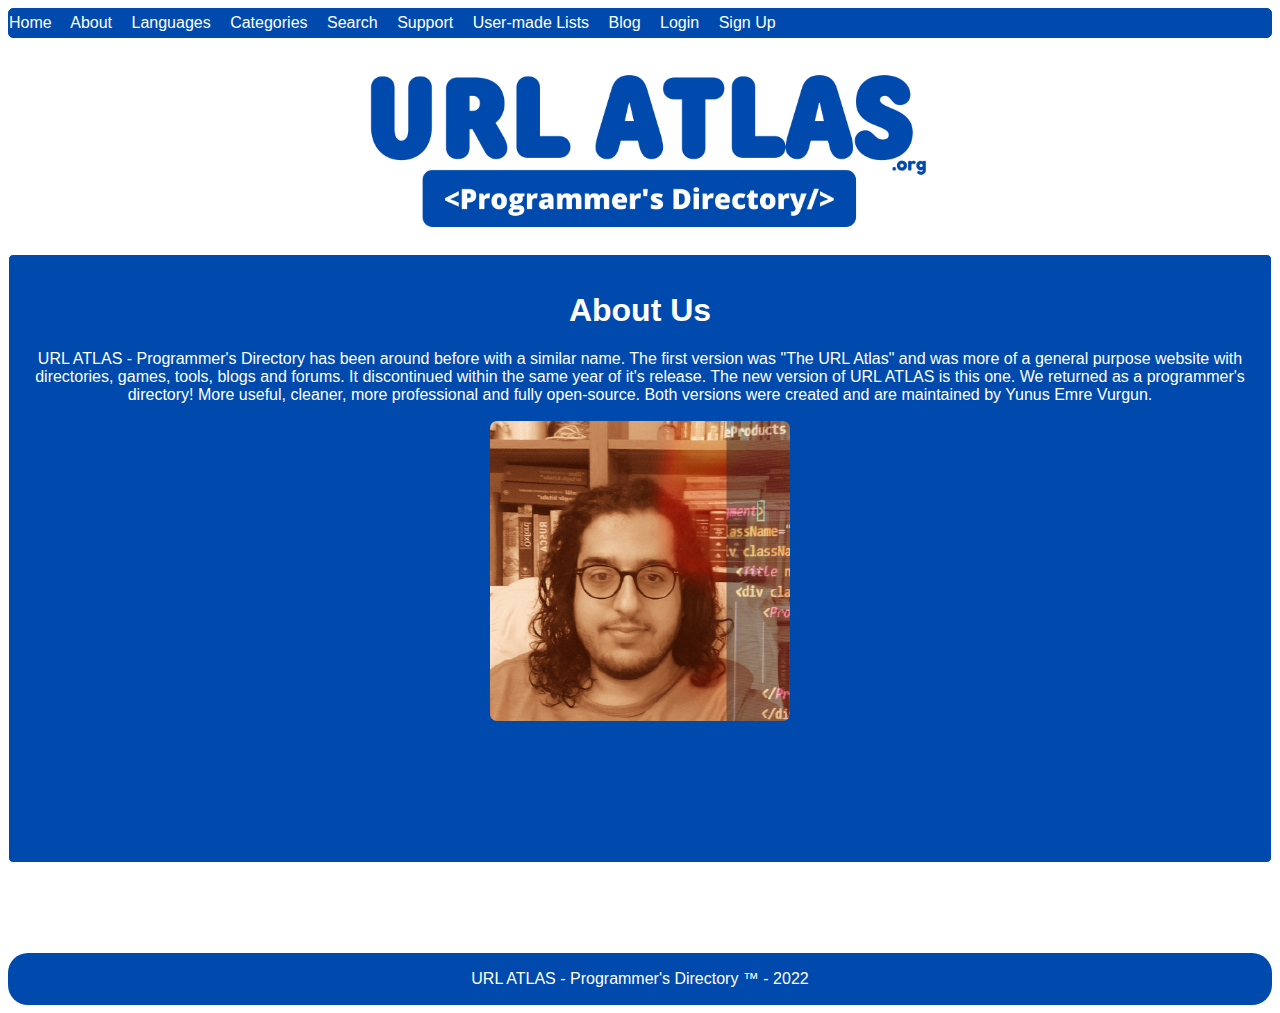
<file: about/index.html>
<!DOCTYPE html>
<html>
    <head>    <script src="https://urlatlas.org/navbarController.js"></script>

        <meta charset="UTF-8">
        <meta name="description" content=" ">
        <meta name="author" content="Yunus Emre Vurgun">
<meta name="viewport" content="width=device-width,initial-scale=1.0">
<title>About : URL ATLAS - Programmer's Directory</title>
<link rel="icon" type="image/png" href="../images/icon.png">
<link rel="stylesheet" href="index.css">
<link rel="stylesheet" href="https://cdnjs.cloudflare.com/ajax/libs/font-awesome/6.1.1/css/all.min.css" integrity="sha512-KfkfwYDsLkIlwQp6LFnl8zNdLGxu9YAA1QvwINks4PhcElQSvqcyVLLD9aMhXd13uQjoXtEKNosOWaZqXgel0g==" crossorigin="anonymous" referrerpolicy="no-referrer" />
<script src="index.js"></script>
</head>
    <body>
<div id="navbar">
    <a class="navbarButton" id='HomeBtn' href="https://www.urlatlas.org"><i class="fa-solid fa-house"></i> Home</a>
    <a class="navbarButton" href="https://www.urlatlas.org/about"><i class="fa-solid fa-circle-info"></i> About</a>
    <a class="navbarButton" href="https://www.urlatlas.org/languages"><i class="fa-solid fa-file-code"></i> Languages</a>
    <a class="navbarButton" href="https://www.urlatlas.org/categories"><i class="fa-solid fa-folder"></i> Categories</a>
    <a class="navbarButton" href="https://www.urlatlas.org/search"><i class="fa-solid fa-magnifying-glass"></i> Search</a>
    <a class="navbarButton" href="https://www.urlatlas.org/support"><i class="fa-solid fa-circle-info"></i> Support</a>
    <a class="navbarButton" href="https://www.urlatlas.org/user-made-lists"><i class="fa-solid fa-list"></i> User-made Lists</a>
    <a class="mobileNavbarButton" href="https://www.urlatlas.org/blog"><i class="fa-solid fa-blog"></i> Blog</a>
    <a class="navbarButton" href="https://www.urlatlas.org/login"><i class="fa-solid fa-arrow-right-to-bracket"></i> Login</a>
    <a class="navbarButton" href="https://www.urlatlas.org/sign-up"><i class="fa-solid fa-user-plus"></i> Sign Up</a>

</div>


<div id="mobileNavbar"><br> <center>
    <a class="mobileNavbarButton" id='HomeBtn' href="https://www.urlatlas.org"><i class="fa-solid fa-house"></i> Home</a>
    <a class="mobileNavbarButton" href="https://www.urlatlas.org/about"><i class="fa-solid fa-circle-info"></i> About</a>
    <a class="mobileNavbarButton" href="https://www.urlatlas.org/languages"><i class="fa-solid fa-file-code"></i> Languages</a><br><br>
    <a class="navbarButton" href="https://www.urlatlas.org/categories"><i class="fa-solid fa-folder"></i> Categories</a><br><br>
    <a class="mobileNavbarButton" href="https://www.urlatlas.org/search"><i class="fa-solid fa-magnifying-glass"></i> Search</a>
    <a class="mobileNavbarButton" href="https://www.urlatlas.org/support"><i class="fa-solid fa-circle-info"></i> Support</a>
    <a class="mobileNavbarButton" href="https://www.urlatlas.org/user-made-lists"><i class="fa-solid fa-list"></i> User-made Lists</a><br><br>
    <a class="mobileNavbarButton" href="https://www.urlatlas.org/blog"><i class="fa-solid fa-blog"></i> Blog</a>
    <a class="mobileNavbarButton" href="https://www.urlatlas.org/login"><i class="fa-solid fa-arrow-right-to-bracket"></i> Login</a>
    <a class="mobileNavbarButton" href="https://www.urlatlas.org/sign-up"><i class="fa-solid fa-user-plus"></i> Sign Up</a><br><br></center>
</div>
        <div id="header">

            <img id="logo1" src="../images/logo.png">
 
            </div>
<div id="mainDiv"><hr>
<h1 id="title1">About Us</h1>
<p id="text1">URL ATLAS - Programmer's Directory has been around before with a similar name. The first version was "The URL Atlas" and was
    more of a general purpose website with directories, games, tools, blogs and forums. It discontinued  within the same year of it's release.
    The new version of URL ATLAS is this one. We returned as a programmer's directory! More useful, cleaner, more professional and fully <a id="opensource" href="https://github.com/yunusemrejr/URL-ATLAS">open-source</a>. Both versions were
    created and are maintained by <a id="githublink" href="https://github.com/yunusemrejr">Yunus Emre Vurgun</a>. 
</p>
<img id="img1" src="yunusemrevurgun.png">
</div>


<br>
<br><br>
<br>





</div>
<br>
<footer id="footer1">
   <p>URL ATLAS - Programmer's Directory ™ - 2022</p> 
</footer>
     </body>
</html>
</file>
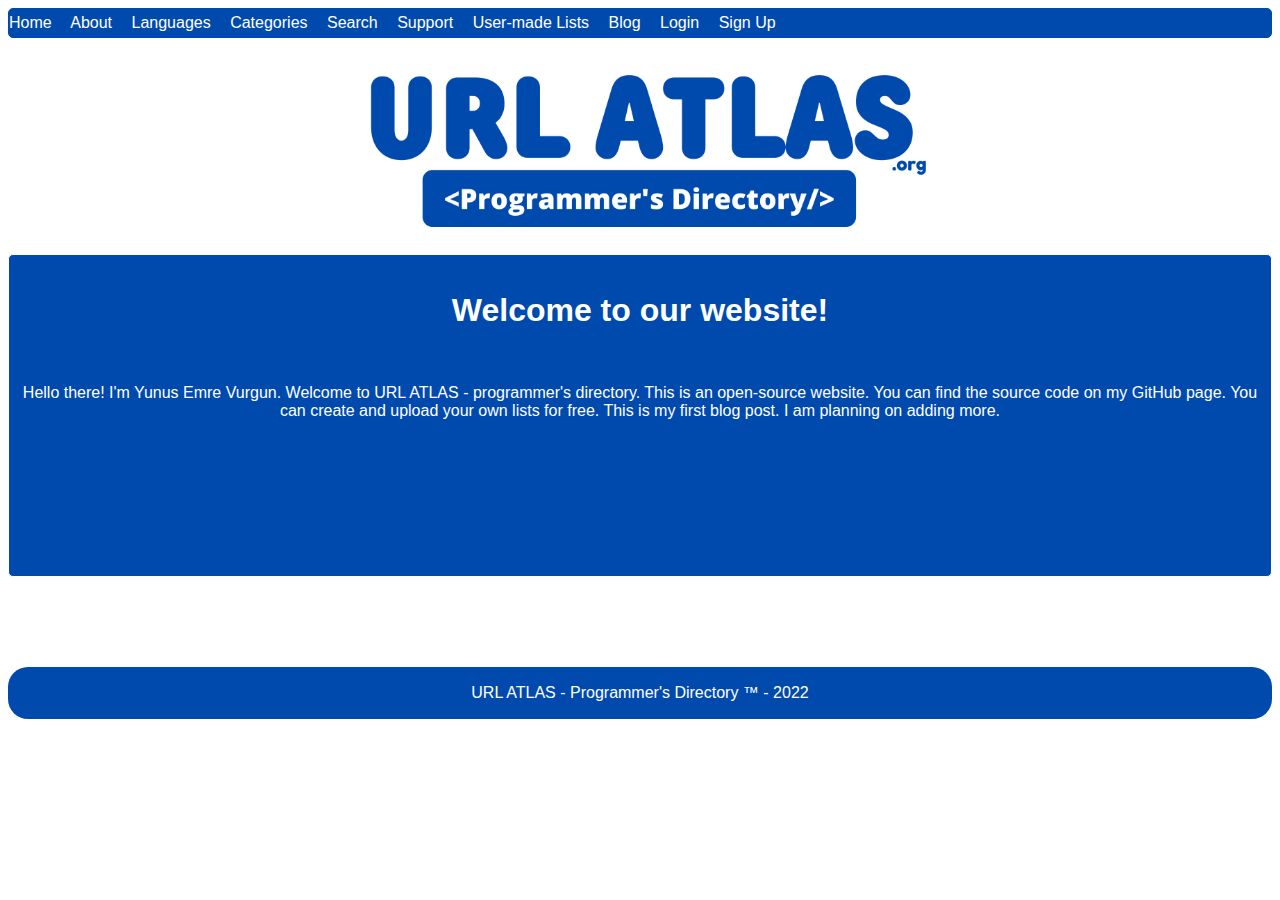
<file: blog/posts/1-Welcome-To-Our-Website/index.html>
<!DOCTYPE html>
<html>
    <head>    <script src="https://urlatlas.org/navbarController.js"></script>

        <meta charset="UTF-8">
        <meta name="description" content=" ">
        <meta name="author" content="Yunus Emre Vurgun">
<meta name="viewport" content="width=device-width,initial-scale=1.0">
<title>URL ATLAS - Programmer's Directory</title>
<link rel="icon" type="image/png" href="../images/icon.png">
<link rel="stylesheet" href="index.css">
<link rel="stylesheet" href="https://cdnjs.cloudflare.com/ajax/libs/font-awesome/6.1.1/css/all.min.css" integrity="sha512-KfkfwYDsLkIlwQp6LFnl8zNdLGxu9YAA1QvwINks4PhcElQSvqcyVLLD9aMhXd13uQjoXtEKNosOWaZqXgel0g==" crossorigin="anonymous" referrerpolicy="no-referrer" />
<script src="index.js"></script>
<style>
    #mainDiv{
        font-family:arial;
        color:white;
        text-align:center;
    }
</style>
</head>
    <body>
<div id="navbar">
    <a class="navbarButton" href="https://www.urlatlas.org"><i class="fa-solid fa-house"></i> Home</a>
    <a class="navbarButton" href="https://www.urlatlas.org/about"><i class="fa-solid fa-circle-info"></i> About</a>
    <a class="navbarButton" href="https://www.urlatlas.org/languages"><i class="fa-solid fa-file-code"></i> Languages</a>
    <a class="navbarButton" href="https://www.urlatlas.org/categories"><i class="fa-solid fa-folder"></i> Categories</a>
    <a class="navbarButton" href="https://www.urlatlas.org/search"><i class="fa-solid fa-magnifying-glass"></i> Search</a>
    <a class="navbarButton" href="https://www.urlatlas.org/support"><i class="fa-solid fa-circle-info"></i> Support</a>
    <a class="navbarButton" href="https://www.urlatlas.org/user-made-lists"><i class="fa-solid fa-list"></i> User-made Lists</a>
    <a class="mobileNavbarButton" href="https://www.urlatlas.org/blog"><i class="fa-solid fa-blog"></i> Blog</a>
    <a class="navbarButton" href="https://www.urlatlas.org/login"><i class="fa-solid fa-arrow-right-to-bracket"></i> Login</a>
    <a class="navbarButton" href="https://www.urlatlas.org/sign-up"><i class="fa-solid fa-user-plus"></i> Sign Up</a>

</div>


<div id="mobileNavbar"><br> <center>
    <a class="mobileNavbarButton" href="https://www.urlatlas.org"><i class="fa-solid fa-house"></i> Home</a>
    <a class="mobileNavbarButton" href="https://www.urlatlas.org/about"><i class="fa-solid fa-circle-info"></i> About</a>
    <a class="mobileNavbarButton" href="https://www.urlatlas.org/languages"><i class="fa-solid fa-file-code"></i> Languages</a>
    <a class="navbarButton" href="https://www.urlatlas.org/categories"><i class="fa-solid fa-folder"></i> Categories</a><br><br>
    <a class="mobileNavbarButton" href="https://www.urlatlas.org/search"><i class="fa-solid fa-magnifying-glass"></i> Search</a>
    <a class="mobileNavbarButton" href="https://www.urlatlas.org/support"><i class="fa-solid fa-circle-info"></i> Support</a>
    <a class="mobileNavbarButton" href="https://www.urlatlas.org/user-made-lists"><i class="fa-solid fa-list"></i> User-made Lists</a><br><br>
    <a class="mobileNavbarButton" href="https://www.urlatlas.org/blog"><i class="fa-solid fa-blog"></i> Blog</a>
    <a class="mobileNavbarButton" href="https://www.urlatlas.org/login"><i class="fa-solid fa-arrow-right-to-bracket"></i> Login</a>
    <a class="mobileNavbarButton" href="https://www.urlatlas.org/sign-up"><i class="fa-solid fa-user-plus"></i> Sign Up</a><br><br></center>
</div>
        <div id="header">

            <img id="logo1" src="../images/logo.png">
 
            </div>
<div id="mainDiv"><hr>
<h1>Welcome to our website!</h1><br>
<p>
    
    Hello there! I'm Yunus Emre Vurgun. Welcome to URL ATLAS - programmer's directory.
    This is an open-source website. You can find the source code on my GitHub page.
    You can create and upload your own lists for free. This is my first blog post. I am
    planning on adding more.
    
</p>
</div>


<br>
<br><br>
<br>





 
<br>
<footer id="footer1">
   <p>URL ATLAS - Programmer's Directory ™ - 2022</p> 
</footer>
     </body>
</html>
</file>
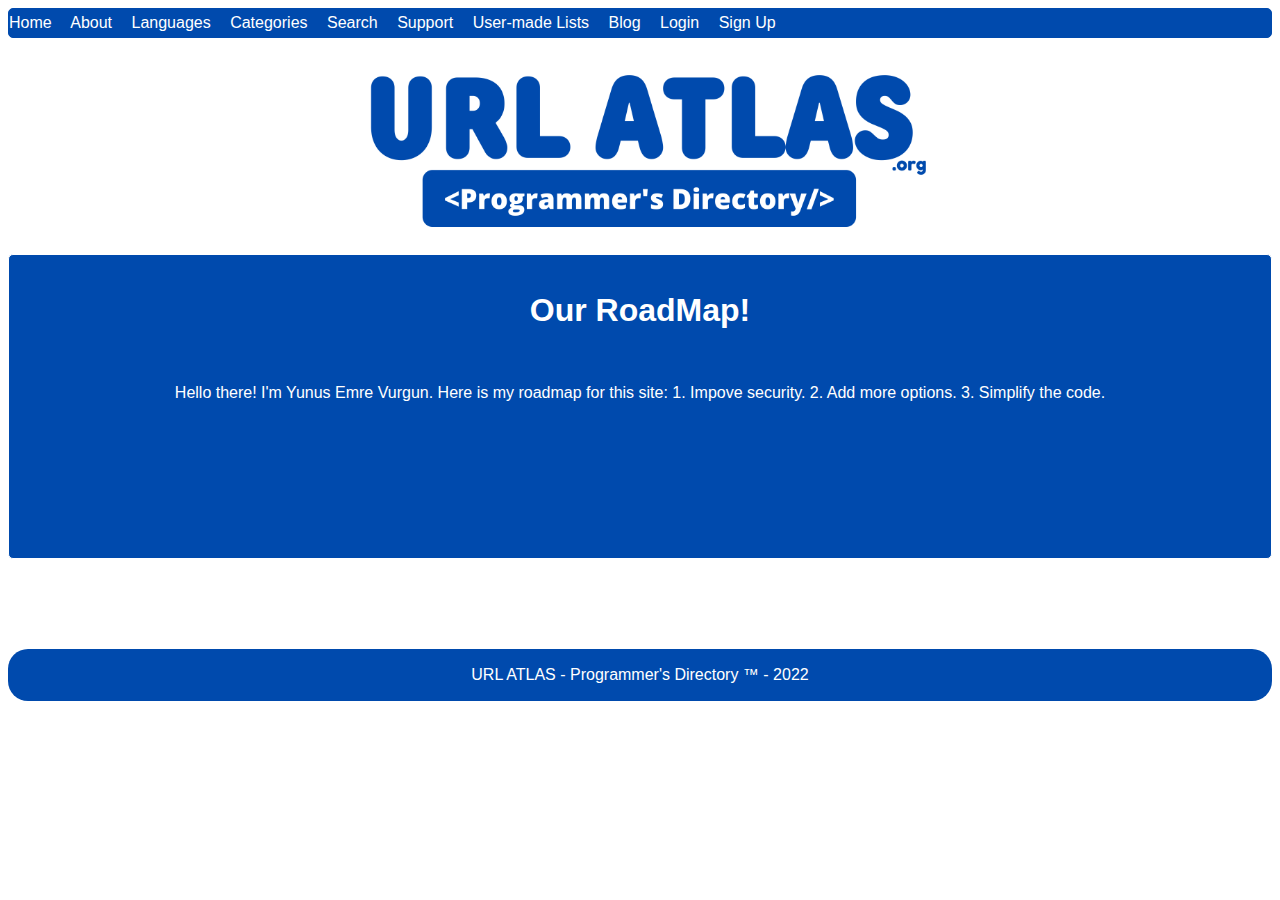
<file: blog/posts/2-Our-RoadMap/index.html>
<!DOCTYPE html>
<html>
    <head>    <script src="https://urlatlas.org/navbarController.js"></script>
<style>
    #mainDiv{
        font-family:arial;
        color:white;
        text-align:center;
    }
</style>
        <meta charset="UTF-8">
        <meta name="description" content=" ">
        <meta name="author" content="Yunus Emre Vurgun">
<meta name="viewport" content="width=device-width,initial-scale=1.0">
<title>URL ATLAS - Programmer's Directory</title>
<link rel="icon" type="image/png" href="../images/icon.png">
<link rel="stylesheet" href="index.css">
<link rel="stylesheet" href="https://cdnjs.cloudflare.com/ajax/libs/font-awesome/6.1.1/css/all.min.css" integrity="sha512-KfkfwYDsLkIlwQp6LFnl8zNdLGxu9YAA1QvwINks4PhcElQSvqcyVLLD9aMhXd13uQjoXtEKNosOWaZqXgel0g==" crossorigin="anonymous" referrerpolicy="no-referrer" />
<script src="index.js"></script>
</head>
    <body>
<div id="navbar">
    <a class="navbarButton" href="https://www.urlatlas.org"><i class="fa-solid fa-house"></i> Home</a>
    <a class="navbarButton" href="https://www.urlatlas.org/about"><i class="fa-solid fa-circle-info"></i> About</a>
    <a class="navbarButton" href="https://www.urlatlas.org/languages"><i class="fa-solid fa-file-code"></i> Languages</a>
    <a class="navbarButton" href="https://www.urlatlas.org/categories"><i class="fa-solid fa-folder"></i> Categories</a>
    <a class="navbarButton" href="https://www.urlatlas.org/search"><i class="fa-solid fa-magnifying-glass"></i> Search</a>
    <a class="navbarButton" href="https://www.urlatlas.org/support"><i class="fa-solid fa-circle-info"></i> Support</a>
    <a class="navbarButton" href="https://www.urlatlas.org/user-made-lists"><i class="fa-solid fa-list"></i> User-made Lists</a>
    <a class="mobileNavbarButton" href="https://www.urlatlas.org/blog"><i class="fa-solid fa-blog"></i> Blog</a>
    <a class="navbarButton" href="https://www.urlatlas.org/login"><i class="fa-solid fa-arrow-right-to-bracket"></i> Login</a>
    <a class="navbarButton" href="https://www.urlatlas.org/sign-up"><i class="fa-solid fa-user-plus"></i> Sign Up</a>

</div>


<div id="mobileNavbar"><br> <center>
    <a class="mobileNavbarButton" href="https://www.urlatlas.org"><i class="fa-solid fa-house"></i> Home</a>
    <a class="mobileNavbarButton" href="https://www.urlatlas.org/about"><i class="fa-solid fa-circle-info"></i> About</a>
    <a class="mobileNavbarButton" href="https://www.urlatlas.org/languages"><i class="fa-solid fa-file-code"></i> Languages</a>
    <a class="navbarButton" href="https://www.urlatlas.org/categories"><i class="fa-solid fa-folder"></i> Categories</a><br><br>
    <a class="mobileNavbarButton" href="https://www.urlatlas.org/search"><i class="fa-solid fa-magnifying-glass"></i> Search</a>
    <a class="mobileNavbarButton" href="https://www.urlatlas.org/support"><i class="fa-solid fa-circle-info"></i> Support</a>
    <a class="mobileNavbarButton" href="https://www.urlatlas.org/user-made-lists"><i class="fa-solid fa-list"></i> User-made Lists</a><br><br>
    <a class="mobileNavbarButton" href="https://www.urlatlas.org/blog"><i class="fa-solid fa-blog"></i> Blog</a>
    <a class="mobileNavbarButton" href="https://www.urlatlas.org/login"><i class="fa-solid fa-arrow-right-to-bracket"></i> Login</a>
    <a class="mobileNavbarButton" href="https://www.urlatlas.org/sign-up"><i class="fa-solid fa-user-plus"></i> Sign Up</a><br><br></center>
</div>
        <div id="header">

            <img id="logo1" src="../images/logo.png">
 
            </div>
<div id="mainDiv"><hr>
<h1>Our RoadMap!</h1><br>
<p>
    
    Hello there! I'm Yunus Emre Vurgun. Here is my roadmap for this site:
    1. Impove security. 2. Add more options. 3. Simplify the code.
    
</p>
</div>


<br>
<br><br>
<br>





</div>
<br>
<footer id="footer1">
   <p>URL ATLAS - Programmer's Directory ™ - 2022</p> 
</footer>
     </body>
</html>
</file>
<file: about/index.css>
#logo1 {
    width:600px;
    max-width:100%;
    display:flex;
    margin:auto;
    height: auto;
    padding-top: 35px;
    padding-bottom: 25px;
}

#titl  {
    
    text-align: center;
    font-family:'Times New Roman', Times, serif;
    text-decoration: double;
    font-style: italic;
}


hr {
    text-decoration: double;
    border: #004AAD solid 4px;
}

@media(max-width: 1200px){
    #navbar{
        display:none;
       }
    #mobileNavbar{
        display: block;
    }
    
    
    }

    @media(min-width: 1200px){
         
        #mobileNavbar{
            display: none;
        }
        
        }

#navbar {
    background-color: #004AAD;
    border: #004AAD solid 1px;
    border-radius: 5px;
    color:white;
    font-family: arial;
    padding-top: 5px;
    padding-bottom: 5px;


 }

.navbarButton {

    padding-right: 15px;
    padding-right: 15px;
    
}

#mobileNavbar{
    background-color: #004AAD;
    border: #004AAD solid 1px;
    border-radius: 5px;
    color:white;
    font-family: arial;
}
.mobileNavbarButton {
    padding-right: 15px;
    padding-right: 15px;
}
 
.mobileNavbarButton:hover , .navbarButton:hover , #githublink:hover, #opensource:hover{
text-decoration: underline;
}

#mainDiv {
    background-color: #004AAD;
    border: white solid 1px;
    border-radius: 5px;
}







 

 #footer1 {
     text-align: center;
     font-size: 16px;
     font-family: Arial, Helvetica, sans-serif;
      background-color: #004AAD;
     color: white;
     border: #004AAD 1 px solid;
     border-radius: 20px;
     padding: 1px;
 }


 #mainDiv {
     padding-bottom: 140px;
 }

 #title1, #text1 {
    color: white;
    font-family: Arial, Helvetica, sans-serif;
    text-align: center;
}


#img1 {
    width: 300px; ;
    height: 300px;
    border: #004AAD 1px solid;
    border-radius: 8px;
    display: flex;
    margin: auto;

}


   a, a:hover, a:visited, a:active {
       color:inherit;
       text-decoration:none;
   }
</file>
<file: blog/posts/1-Welcome-To-Our-Website/index.css>
#logo1 {
    width:600px;
    max-width:100%;
    display:flex;
    margin:auto;
    height: auto;
    padding-top: 35px;
    padding-bottom: 25px;
}

#titl  {
    
    text-align: center;
    font-family:'Times New Roman', Times, serif;
    text-decoration: double;
    font-style: italic;
}


hr {
    text-decoration: double;
    border: #004AAD solid 4px;
}

@media(max-width: 1200px){
    #navbar{
        display:none;
       }
    #mobileNavbar{
        display: block;
    }
    
    
    }

    @media(min-width: 1200px){
         
        #mobileNavbar{
            display: none;
        }
        
        }

#navbar {
    background-color: #004AAD;
    border: #004AAD solid 1px;
    border-radius: 5px;
    color:white;
    font-family: arial;
    padding-top: 5px;
    padding-bottom: 5px;


 }

.navbarButton {

    padding-right: 15px;
    padding-right: 15px;
    
}

#mobileNavbar{
    background-color: #004AAD;
    border: #004AAD solid 1px;
    border-radius: 5px;
    color:white;
    font-family: arial;
}
.mobileNavbarButton {
    padding-right: 15px;
    padding-right: 15px;
}
 
.mobileNavbarButton:hover , .navbarButton:hover {
text-decoration: underline;
}

#mainDiv {
    background-color: #004AAD;
    border: white solid 1px;
    border-radius: 5px;
}







 

 #footer1 {
     text-align: center;
     font-size: 16px;
     font-family: Arial, Helvetica, sans-serif;
      background-color: #004AAD;
     color: white;
     border: #004AAD 1 px solid;
     border-radius: 20px;
     padding: 1px;
 }


 #mainDiv {
     padding-bottom: 140px;
 }

 



   a, a:hover, a:visited, a:active {
       color:inherit;
       text-decoration:none;
   }
</file>
<file: blog/posts/2-Our-RoadMap/index.css>
#logo1 {
    width:600px;
    max-width:100%;
    display:flex;
    margin:auto;
    height: auto;
    padding-top: 35px;
    padding-bottom: 25px;
}

#titl  {
    
    text-align: center;
    font-family:'Times New Roman', Times, serif;
    text-decoration: double;
    font-style: italic;
}


hr {
    text-decoration: double;
    border: #004AAD solid 4px;
}

@media(max-width: 1200px){
    #navbar{
        display:none;
       }
    #mobileNavbar{
        display: block;
    }
    
    
    }

    @media(min-width: 1200px){
         
        #mobileNavbar{
            display: none;
        }
        
        }

#navbar {
    background-color: #004AAD;
    border: #004AAD solid 1px;
    border-radius: 5px;
    color:white;
    font-family: arial;
    padding-top: 5px;
    padding-bottom: 5px;


 }

.navbarButton {

    padding-right: 15px;
    padding-right: 15px;
    
}

#mobileNavbar{
    background-color: #004AAD;
    border: #004AAD solid 1px;
    border-radius: 5px;
    color:white;
    font-family: arial;
}
.mobileNavbarButton {
    padding-right: 15px;
    padding-right: 15px;
}
 
.mobileNavbarButton:hover , .navbarButton:hover {
text-decoration: underline;
}

#mainDiv {
    background-color: #004AAD;
    border: white solid 1px;
    border-radius: 5px;
}







 

 #footer1 {
     text-align: center;
     font-size: 16px;
     font-family: Arial, Helvetica, sans-serif;
      background-color: #004AAD;
     color: white;
     border: #004AAD 1 px solid;
     border-radius: 20px;
     padding: 1px;
 }


 #mainDiv {
     padding-bottom: 140px;
 }

 



   a, a:hover, a:visited, a:active {
       color:inherit;
       text-decoration:none;
   }
</file>
